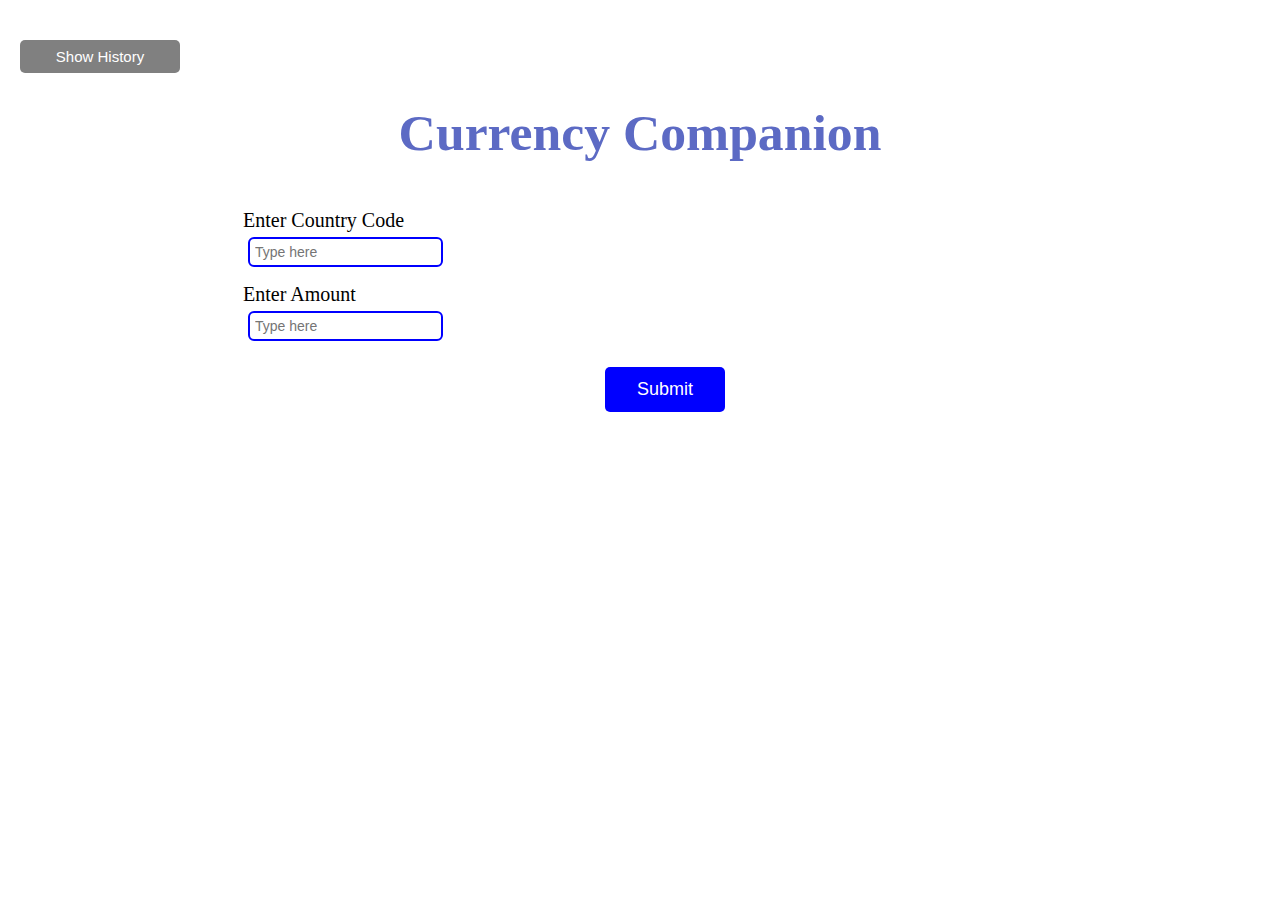
<file: index.html>
<!DOCTYPE html>
<html>
  <head>
    <title>Currency Companion</title>
    <link rel="stylesheet" href="styles.css" />
  </head>
  <body>
     <button id="showHistory">Show History</button>
   <div ><h1 class="title">Currency Companion</h1>
    <p id="demo"></p>
    
    <form id="convert">
        <label for="c_code">Enter Country Code</label><br>
        <input type="text" id="c_code" name="c_code" placeholder="Type here">
        <br>
        <label for="amt">Enter Amount</label><br>
        <input type="number" id="amt" name="amt" placeholder="Type here">
        <br>
        <input type="submit" id="submit">
    </form>
</div>
   

    <script src="script.js"></script> <!-- Attach JavaScript File -->
  </body>
</html>
</file>
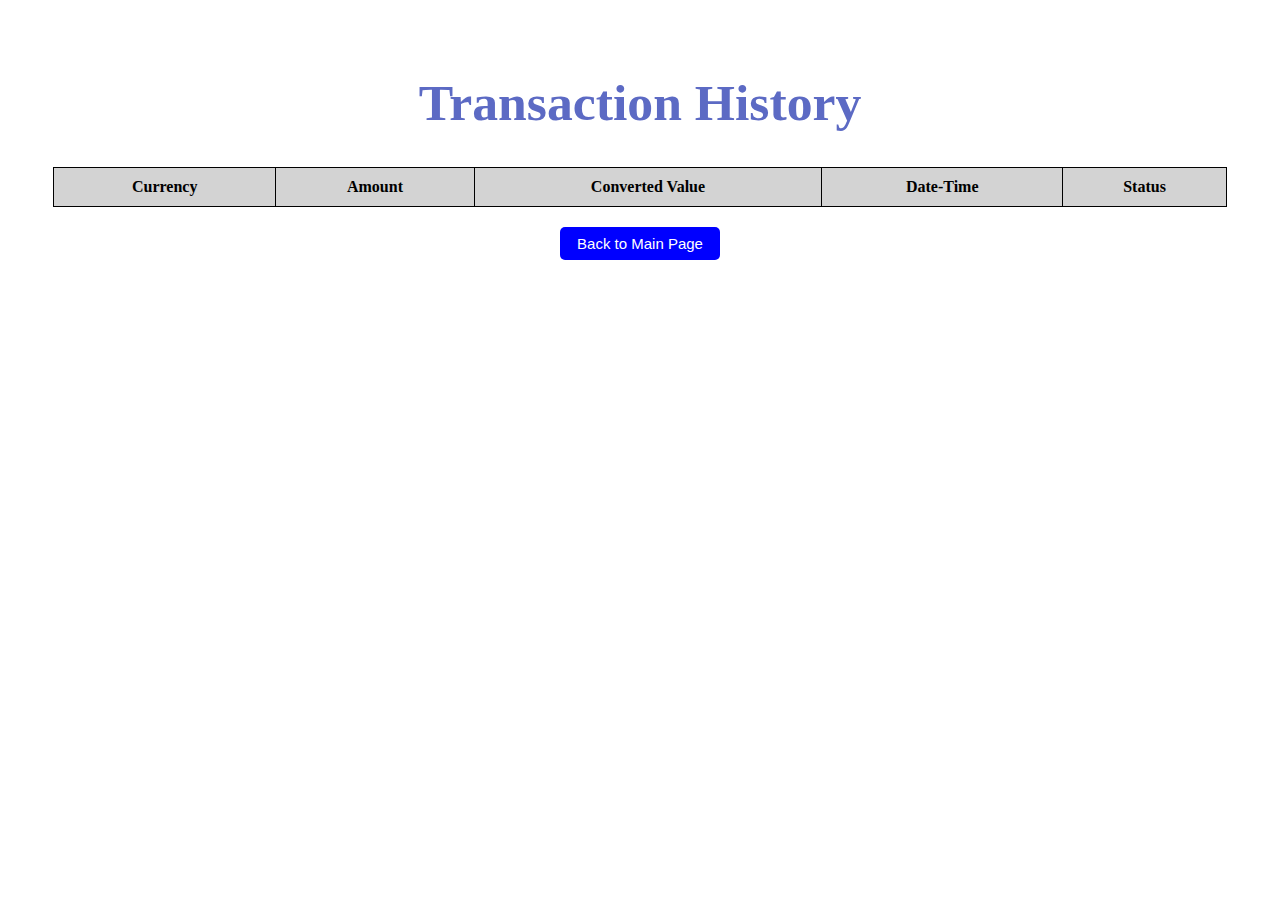
<file: history.html>
<!DOCTYPE html>
<html>
  <head>
    <title>Conversion History</title>
    <link rel="stylesheet" href="styles.css" />
  </head>
  <body>
    <h1 class="title">Transaction History</h1>

    <table id="historyTable">
        <thead>
            <tr>
                <th>Currency</th>
                <th>Amount</th>
                <th>Converted Value</th>
                <th>Date-Time</th>
                <th>Status</th>
            </tr>
        </thead>
        <tbody>
            
        </tbody>
    </table>

    <button id="backToMain">Back to Main Page</button>

    <script src="script.js"></script> 
  </body>
</html>
</file>
<file: styles.css>
body {
    padding: 45px;
}
div{
  margin-top: 20px;

  padding-top: 10px;
}

p {
  text-align: center;
  font-size: 20px;
}

.title {
    color: #5C6AC4;
    margin-top: 20px;
    font-size: 323%;
    text-align: center;
}

#demo {
    margin-top: 10px;
    font-weight: bold;
    font-size: 18px;
    color: green;
}

/* Table Styling */
table {
    width: 100%;
    border-collapse: collapse;
    margin-top: 20px;
}

th, td {
    border: 1px solid black;
    padding: 10px;
    text-align: center;
}

th {
    background-color: lightgray;
}

/* General Button Styling (applies to all buttons) */
button {
    display: block;
    width: 160px; 
    padding: 8px;
    font-size: 15px;
    cursor: pointer;
    background-color: blue;
    color: white;
    border: none;
    border-radius: 5px;
    margin: 20px auto; 
    text-align: center;
}

/* Hover effect for buttons */
button:hover {
    background-color: lightblue; 
}

/* Form Styling */
form {
    margin: 2px 50px 75px 100px;
    padding: 12px 80px;
    align-content: center;
}

/* Label Styling */
label {
    font-size: 20px;
    text-align: center;
    margin-left: 10px;
}

/* Input Fields Styling */
#c_code, #amt {
    border: 2px solid blue;
    padding: 5px;
    font-size: 14px;
    border-radius: 6px;
    margin: 5px 5px 16px 15px;
}

/* Submit Button Styling */
input[type="submit"] {
    display: block;
    width: 120px; 
    height: 45px; 
    font-size: 18px;
    padding: 10px; 
    background-color: blue;
    color: white;
    border: none; 
    border-radius: 5px; 
    cursor: pointer;
    margin: 10px auto;
}

/* Hover effect for submit button */
input[type="submit"]:hover {
    background-color: lightblue;
}
#showHistory{
  position: absolute;
  top:20px;
  left:20px;
  border: none; 
  border-radius: 5px; 
  cursor: pointer;
  margin-bottom: 20px;
  background-color: gray;
  
}
#showHistory:hover {
    background-color: lightblue; 
}
</file>
